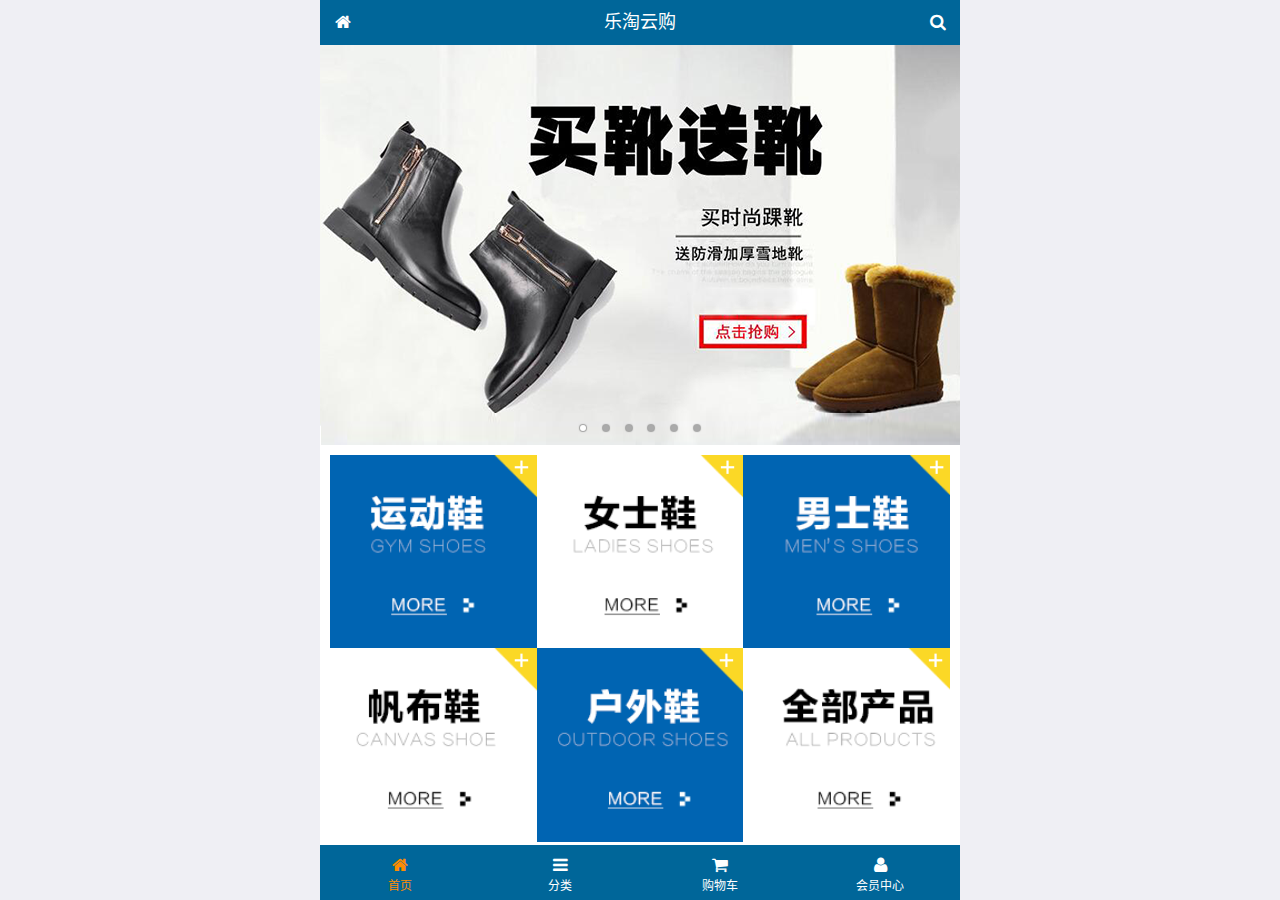
<file: public/mobile/index.html>
<!DOCTYPE html>
<html lang="zh-CN">
<head>
  <meta charset="UTF-8">
  <meta name="viewport"
        content="width=device-width, user-scalable=no, initial-scale=1.0, maximum-scale=1.0, minimum-scale=1.0">
  <title>乐淘商城-首页</title>
  <link rel="icon" href="favicon.ico" type="image/x-icon">

  <link rel="stylesheet" href="lib/mui/css/mui.css">
  <link rel="stylesheet" href="lib/fa/css/font-awesome.css">
  <link rel="stylesheet" href="css/common.css">
  <link rel="stylesheet" href="css/index.css">

</head>
<body>


<div class="lt_container">
  <div class="lt_header">
  
    <a href="index.html" class="icon_left"><span class="fa fa-home"></span></a>
    <h4>乐淘云购</h4>
    <a href="search.html" class="icon_right"><span class="fa fa-search"></span></a>
  </div>

  <div class="lt_content">

    <!--mui-scroll-wrapper-->
    <div class="mui-scroll-wrapper">
      <div class="mui-scroll">
        <!--这里放置真实显示的DOM内容-->

        <!--轮播图-->
        <div class="mui-slider">
          <div class="mui-slider-group mui-slider-loop">
            <div class="mui-slider-item mui-slider-item-duplicate"><a href="#"><img src="images/banner6.png" /></a></div>
            <div class="mui-slider-item"><a href="#"><img src="images/banner1.png" /></a></div>
            <div class="mui-slider-item"><a href="#"><img src="images/banner2.png" /></a></div>
            <div class="mui-slider-item"><a href="#"><img src="images/banner3.png" /></a></div>
            <div class="mui-slider-item"><a href="#"><img src="images/banner4.png" /></a></div>
            <div class="mui-slider-item"><a href="#"><img src="images/banner5.png" /></a></div>
            <div class="mui-slider-item"><a href="#"><img src="images/banner6.png" /></a></div>
            <div class="mui-slider-item mui-slider-item-duplicate"><a href="#"><img src="images/banner1.png" /></a></div>
          </div>
          <!--小圆点-->
          <div class="mui-slider-indicator">
            <div class="mui-indicator mui-active"></div>
            <div class="mui-indicator"></div>
            <div class="mui-indicator"></div>
            <div class="mui-indicator"></div>
            <div class="mui-indicator"></div>
            <div class="mui-indicator"></div>
          </div>
        </div>


        <!--导航-->
        <div class="lt_nav">
          <ul class="mui-clearfix">
            <li><a href="#"><img src="images/nav1.png" alt=""></a></li>
            <li><a href="#"><img src="images/nav2.png" alt=""></a></li>
            <li><a href="#"><img src="images/nav3.png" alt=""></a></li>
            <li><a href="#"><img src="images/nav4.png" alt=""></a></li>
            <li><a href="#"><img src="images/nav5.png" alt=""></a></li>
            <li><a href="#"><img src="images/nav6.png" alt=""></a></li>
          </ul>
        </div>


        <!--商品区-->
        <div class="lt_product">
          <a href="#" class="item">
            <img src="images/product.jpg" alt="">
            <p class="mui-ellipsis-2">adidas阿迪达斯 男式 场下休闲篮球鞋S83700 adidas阿迪达斯 男式</p>
            <p>
              <span class="price">&yen;560</span>
              <span class="oldPrice">&yen;580</span>
            </p>
            <button class="mui-btn-blue">立即购买</button>
          </a>
          <a href="#" class="item">
            <img src="images/product.jpg" alt="">
            <p class="mui-ellipsis-2">adidas阿迪达斯 男式 场下休闲篮球鞋S83700 adidas阿迪达斯 男式</p>
            <p>
              <span class="price">&yen;560</span>
              <span class="oldPrice">&yen;580</span>
            </p>
            <button class="mui-btn-blue">立即购买</button>
          </a>
          <a href="#" class="item">
            <img src="images/product.jpg" alt="">
            <p class="mui-ellipsis-2">adidas阿迪达斯 男式 场下休闲篮球鞋S83700 adidas阿迪达斯 男式</p>
            <p>
              <span class="price">&yen;560</span>
              <span class="oldPrice">&yen;580</span>
            </p>
            <button class="mui-btn-blue">立即购买</button>
          </a>
          <a href="#" class="item">
            <img src="images/product.jpg" alt="">
            <p class="mui-ellipsis-2">adidas阿迪达斯 男式 场下休闲篮球鞋S83700 adidas阿迪达斯 男式</p>
            <p>
              <span class="price">&yen;560</span>
              <span class="oldPrice">&yen;580</span>
            </p>
            <button class="mui-btn-blue">立即购买</button>
          </a>
        </div>


      </div>
    </div>



  </div>


  <div class="lt_footer">
    <ul class="mui-clearfix">
      <li class="now">
        <a href="index.html">
          <span class="fa fa-home"></span>
          <p>首页</p>
        </a>
      </li>
      <li>
        <a href="category.html">
          <span class="fa fa-bars"></span>
          <p>分类</p>
        </a>
      </li>
      <li>
        <a href="cart.html">
          <span class="fa fa-shopping-cart"></span>
          <p>购物车</p>
        </a>
      </li>
      <li>
        <a href="user.html">
          <span class="fa fa-user"></span>
          <p>会员中心</p>
        </a>
      </li>
    </ul>
  </div>
</div>


<script src="lib/mui/js/mui.js"></script>
<script src="js/common.js"></script>

</body>
</html>
</file>
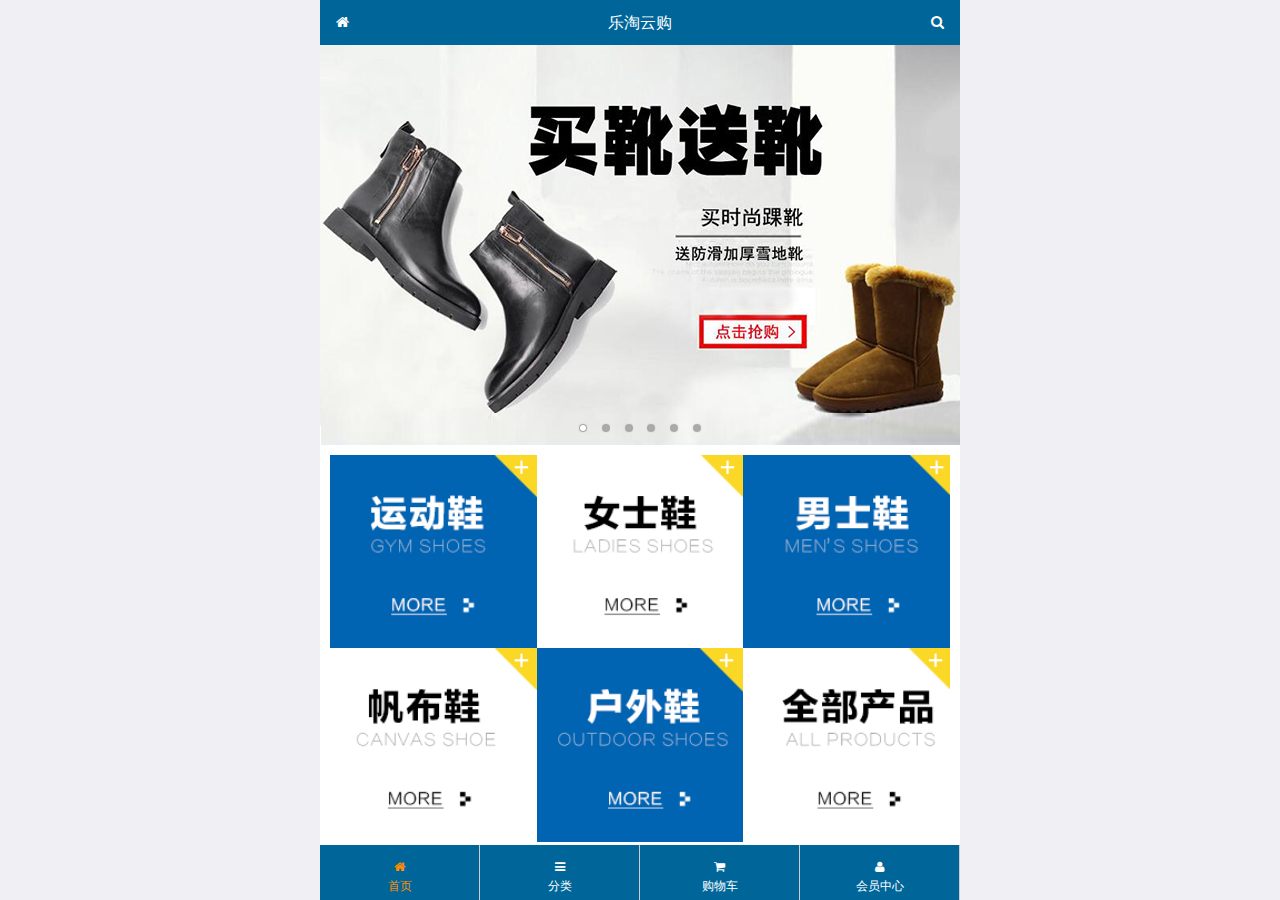
<file: public/mymobile/index.html>
<!DOCTYPE html>
<html>
<head lang="en">
    <meta charset="UTF-8">
    <!--视口-->
    <meta name="viewport" content="width=device-width, user-scalable=no, initial-scale=1.0, maximum-scale=1.0, minimum-scale=1.0"/>
    <title>移动端首页</title>
    <!--导入zepto.css样式-->
    <link rel="stylesheet" href="./lib/fa/css/font-awesome.min.css"/>
    <!--导入mui.css样式-->
    <link rel="stylesheet" href="./lib/mui/css/mui.min.css"/>
    <link rel="stylesheet" href="css/common.css"/>
    <!--导入index.css控制中间样式-->
    <link rel="stylesheet" href="css/index.css"/>
</head>
<body>

<!--大容器居中-->
<div class="container">
    <!--头部-->
    <div class="header">
        <!--左边跳转首页字体图标-->
        <a href="index.html" class="fangzi fa fa-home"></a>
        <!--中间文字-->
        <h3>乐淘云购</h3>
        <!--搜索框-->
        <a href="search.html" class="search fa fa-search"></a>
    </div>
    <!--主体-->
    <div class="main">
        <!--由于区域滚动为默认绝对定位,那么通过定义一个父盒子给相对定位-->
        <div class="lt_wrapper">
            <!--区域滚动:默认为绝对定位-->
            <div class="mui-scroll-wrapper">
                <div class="mui-scroll">
                    <!--轮播图-->
                    <div class="mui-slider">
                        <div class="mui-slider-group mui-slider-loop">
                            <!--支持循环，需要重复图片节点-->
                            <div class="mui-slider-item mui-slider-item-duplicate"><a href="#"><img src="images/banner6.png" /></a></div>
                            <div class="mui-slider-item"><a href="#"><img src="images/banner1.png" /></a></div>
                            <div class="mui-slider-item"><a href="#"><img src="images/banner2.png" /></a></div>
                            <div class="mui-slider-item"><a href="#"><img src="images/banner3.png" /></a></div>
                            <div class="mui-slider-item"><a href="#"><img src="images/banner4.png" /></a></div>
                            <div class="mui-slider-item"><a href="#"><img src="images/banner5.png" /></a></div>
                            <div class="mui-slider-item"><a href="#"><img src="images/banner6.png" /></a></div>
                            <!--支持循环，需要重复图片节点-->
                            <div class="mui-slider-item mui-slider-item-duplicate"><a href="#"><img src="images/banner1.png" /></a></div>
                        </div>
                        <div class="mui-slider-indicator">
                            <div class="mui-indicator mui-active"></div>
                            <div class="mui-indicator"></div>
                            <div class="mui-indicator"></div>
                            <div class="mui-indicator"></div>
                            <div class="mui-indicator"></div>
                            <div class="mui-indicator"></div>
                        </div>
                    </div>
                    <!--导航栏-->
                    <nav class="nav_bar mui-clearfix">
                        <a href="#"><img src="./images/nav1.png" alt=""/></a>
                        <a href="#"><img src="./images/nav2.png" alt=""/></a>
                        <a href="#"><img src="./images/nav3.png" alt=""/></a>
                        <a href="#"><img src="./images/nav4.png" alt=""/></a>
                        <a href="#"><img src="./images/nav5.png" alt=""/></a>
                        <a href="#"><img src="./images/nav6.png" alt=""/></a>
                    </nav>
                    <!--产品-->
                    <div class="products">
                        <ul class="mui-clearfix">
                            <li>
                                <a href="#">
                                    <img src="./images/product.jpg" alt="产品图片"/>
                                    <!--限定只能两行,其他省略-->
                                    <p class="mui-ellipsis-2">adidas阿迪达斯 男式 场下休闲篮球鞋S83700 adidas阿迪达斯 男式 </p>
                                    <p>
                                        <span class="font-text">&yen;560.00</span>
                                        <s>&yen;560.00</s>
                                    </p>
                                    <button class="mui-btn mui-btn-primary btn_buy">立即购买</button>
                                </a>
                            </li>
                            <li>
                                <a href="#">
                                    <img src="./images/product.jpg" alt="产品图片"/>
                                    <!--限定只能两行,其他省略-->
                                    <p class="mui-ellipsis-2">adidas阿迪达斯 男式 场下休闲篮球鞋S83700 adidas阿迪达斯 男式 </p>
                                    <p>
                                        <span class="font-text">&yen;560.00</span>
                                        <s>&yen;560.00</s>
                                    </p>
                                    <button class="mui-btn mui-btn-primary btn_buy">立即购买</button>
                                </a>
                            </li>
                            <li>
                                <a href="#">
                                    <img src="./images/product.jpg" alt="产品图片"/>
                                    <!--限定只能两行,其他省略-->
                                    <p class="mui-ellipsis-2">adidas阿迪达斯 男式 场下休闲篮球鞋S83700 adidas阿迪达斯 男式 </p>
                                    <p>
                                        <span class="font-text">&yen;560.00</span>
                                        <s>&yen;560.00</s>
                                    </p>
                                    <button class="mui-btn mui-btn-primary btn_buy">立即购买</button>
                                </a>
                            </li>
                            <li>
                                <a href="#">
                                    <img src="./images/product.jpg" alt="产品图片"/>
                                    <!--限定只能两行,其他省略-->
                                    <p class="mui-ellipsis-2">adidas阿迪达斯 男式 场下休闲篮球鞋S83700 adidas阿迪达斯 男式 </p>
                                    <p>
                                        <span class="font-text">&yen;560.00</span>
                                        <s>&yen;560.00</s>
                                    </p>
                                    <button class="mui-btn mui-btn-primary btn_buy">立即购买</button>
                                </a>
                            </li>
                            <li>
                                <a href="#">
                                    <img src="./images/product.jpg" alt="产品图片"/>
                                    <!--限定只能两行,其他省略-->
                                    <p class="mui-ellipsis-2">adidas阿迪达斯 男式 场下休闲篮球鞋S83700 adidas阿迪达斯 男式 </p>
                                    <p>
                                        <span class="font-text">&yen;560.00</span>
                                        <s>&yen;560.00</s>
                                    </p>
                                    <button class="mui-btn mui-btn-primary btn_buy">立即购买</button>
                                </a>
                            </li>
                            <li>
                                <a href="#">
                                    <img src="./images/product.jpg" alt="产品图片"/>
                                    <!--限定只能两行,其他省略-->
                                    <p class="mui-ellipsis-2">adidas阿迪达斯 男式 场下休闲篮球鞋S83700 adidas阿迪达斯 男式 </p>
                                    <p>
                                        <span class="font-text">&yen;560.00</span>
                                        <s>&yen;560.00</s>
                                    </p>
                                    <button class="mui-btn mui-btn-primary btn_buy">立即购买</button>
                                </a>
                            </li>
                            <li>
                                <a href="#">
                                    <img src="./images/product.jpg" alt="产品图片"/>
                                    <!--限定只能两行,其他省略-->
                                    <p class="mui-ellipsis-2 ">adidas阿迪达斯 男式 场下休闲篮球鞋S83700 adidas阿迪达斯 男式 </p>
                                    <p>
                                        <span class="font-text">&yen;560.00</span>
                                        <s>&yen;560.00</s>
                                    </p>
                                    <button class="mui-btn mui-btn-primary btn_buy">立即购买</button>
                                </a>
                            </li>
                            <li>
                                <a href="#">
                                    <img src="./images/product.jpg" alt="产品图片"/>
                                    <!--限定只能两行,其他省略-->
                                    <p class="mui-ellipsis-2">adidas阿迪达斯 男式 场下休闲篮球鞋S83700 adidas阿迪达斯 男式 </p>
                                    <p>
                                        <span class="font-text">&yen;560.00</span>
                                        <s>&yen;560.00</s>
                                    </p>
                                    <button class="mui-btn mui-btn-primary btn_buy">立即购买</button>
                                </a>
                            </li>
                        </ul>
                    </div>
                </div>
            </div>
        </div>
    </div>
    <!--底部-->
    <div class="footer">
        <!--列表-->
        <ul>
            <li class="now">
                <a href="index.html">
                    <span class="fa fa-home"></span>
                    <p>首页</p>
                </a>
            </li>
            <li>
                <a href="category.html">
                    <span class="fa fa-bars"></span>
                    <p>分类</p>
                </a>
            </li>
            <li>
                <a href="#">
                    <span class="fa fa-shopping-cart"></span>
                    <p>购物车</p>
                </a>
            </li>
            <li>
                <a href="#">
                    <span class="fa fa-user"></span>
                    <p>会员中心</p>
                </a>
            </li>
        </ul>
    </div>
</div>




<!--导入zepto.js-->
<script  src="lib/zepto/zepto.min.js"></script>
<!--导入mui.js-->
<script src="lib/mui/js/mui.min.js"></script>
<!--导入公共.js-->
<script src="js/common.js"></script>
<!--导入index.js-->
<script src="js/index.js"></script>
</body>
</html>
</file>
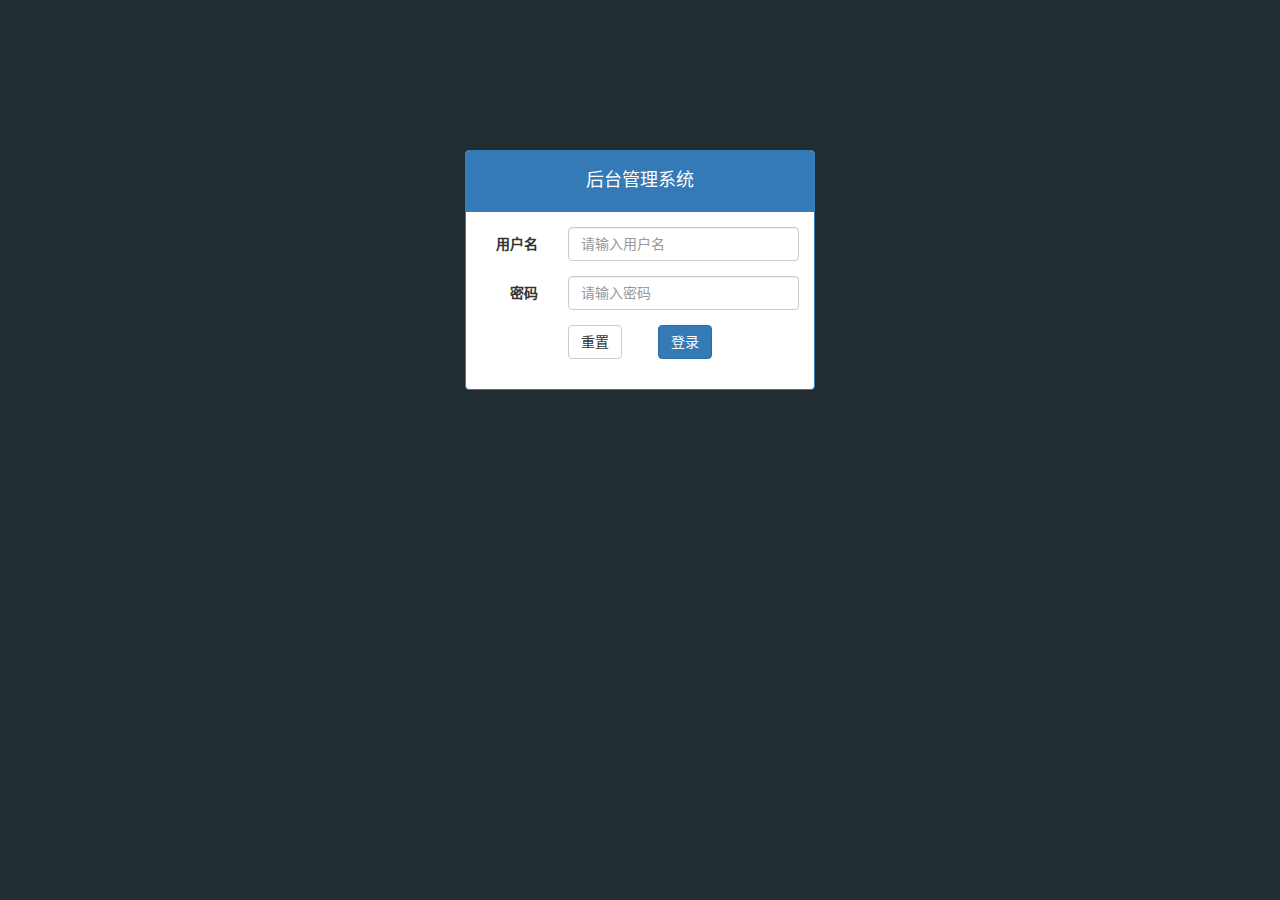
<file: public/back/login.html>
<!DOCTYPE html>
<html lang="zh-CN">
<head>
  <meta charset="UTF-8">
  <title>乐淘管理系统-登录</title>
  <link rel="stylesheet" href="lib/bootstrap/css/bootstrap.min.css">
  <link rel="stylesheet" href="lib/bootstrap-validator/css/bootstrapValidator.min.css">
  <link rel="stylesheet" href="lib/nprogress/nprogress.css">
  <link rel="stylesheet" href="css/common.css">
</head>
<body class="login_bg">

<div class="container">
  <div class="col-md-4 col-md-offset-4">
    <div class="panel panel-primary mt_150">
      <div class="panel-heading">
        <h4>后台管理系统</h4>
      </div>
      <div class="panel-body">
        <form class="form-horizontal">
          <div class="form-group">
            <label for="username" class="col-sm-3 control-label">用户名</label>
            <div class="col-sm-9">
              <input type="text" name="username" class="form-control" autocomplete="off" id="username" placeholder="请输入用户名">
            </div>
          </div>
          <div class="form-group">
            <label for="password" class="col-sm-3 control-label">密码</label>
            <div class="col-sm-9">
              <input type="password" name="password" class="form-control" id="password" placeholder="请输入密码">
            </div>
          </div>
          <div class="form-group">
            <div class="col-sm-offset-3 col-sm-6">
              <button type="reset" class="btn btn-default pull-left">重置</button>
              <button type="submit" class="btn btn-primary pull-right">登录</button>
            </div>
          </div>
        </form>
      </div>
    </div>
  </div>
</div>


<script src="lib/jquery/jquery.min.js"></script>
<script src="lib/bootstrap/js/bootstrap.min.js"></script>
<script src="lib/bootstrap-validator/js/bootstrapValidator.min.js"></script>
<script src="lib/nprogress/nprogress.js"></script>
<script src="js/common.js"></script>
<script src="js/login.js"></script>
</body>
</html>
</file>
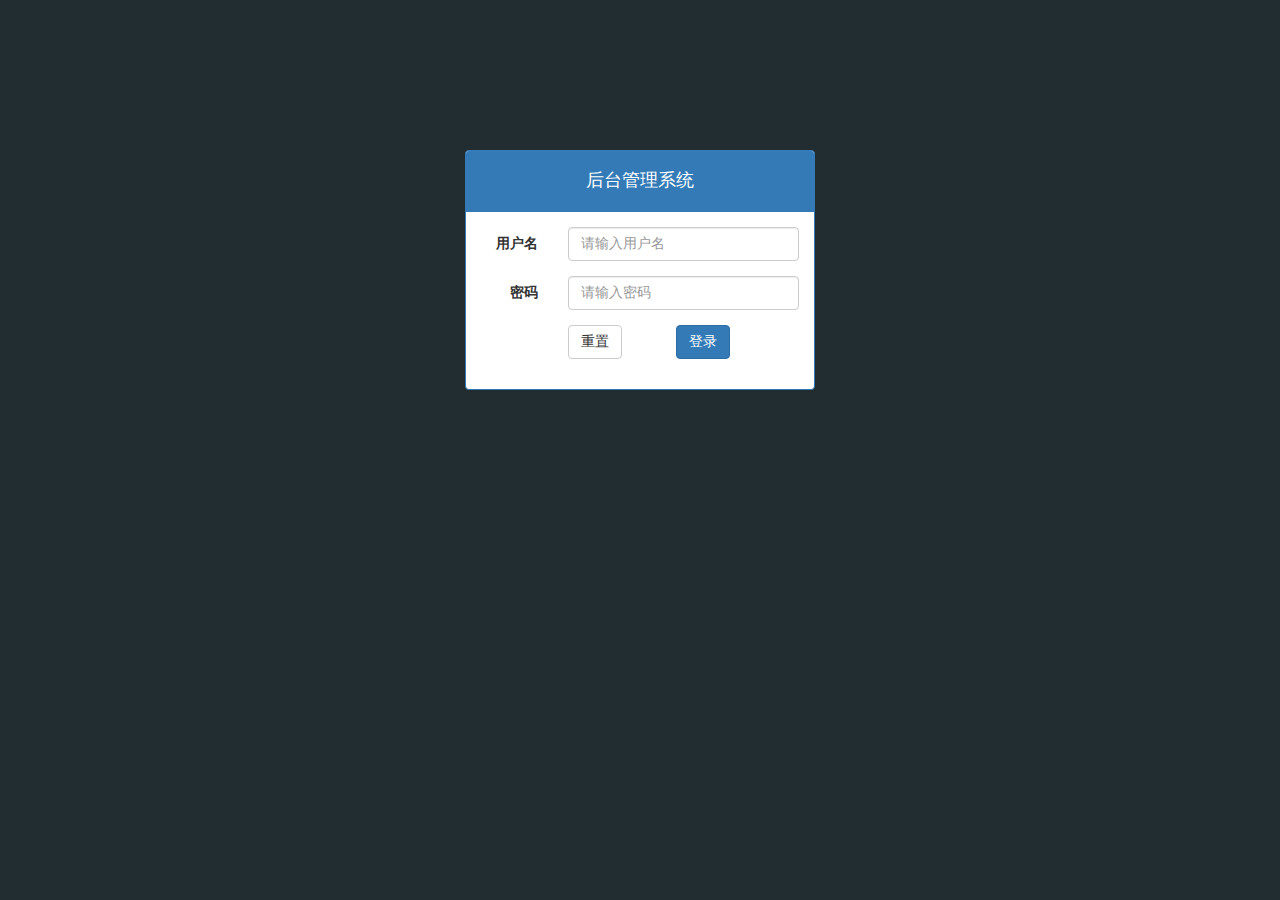
<file: public/manage/login.html>
<!DOCTYPE html>
<html>
<head lang="en">
    <meta charset="UTF-8">
    <title>后台管理系统-登录</title>
    <link rel="stylesheet" href="assets/bootstrap/css/bootstrap.min.css"/>
    <link rel="stylesheet" href="assets/bootstrap-validator/css/bootstrapValidator.min.css"/>
    <link rel="stylesheet" href="assets/nprogress/nprogress.css"/>
    <link rel="stylesheet" href="css/admin.css"/>
</head>
<body class="bg_login">
<div class="container">
    <div class="col-md-4 col-md-offset-4">
        <div class="panel panel-primary mt_150">
            <div class="panel-heading text-center"><h4>后台管理系统</h4></div>
            <div class="panel-body">
                <form id="login" class="form-horizontal" autocomplete="off">
                    <div class="form-group">
                        <label for="inputUserName3" class="col-sm-3 control-label">用户名</label>
                        <div class="col-sm-9">
                            <input name="username" type="text" class="form-control" id="inputUserName3" placeholder="请输入用户名">
                        </div>
                    </div>
                    <div class="form-group">
                        <label for="inputPassword3" class="col-sm-3 control-label">密码</label>
                        <div class="col-sm-9">
                            <input name="password" type="password" class="form-control" id="inputPassword3" placeholder="请输入密码">
                        </div>
                    </div>
                    <div class="form-group">
                        <div class="col-sm-offset-3 col-sm-10">
                            <button type="reset" class="btn btn-default mr_50">重置</button>
                            <button type="submit" class="btn btn-primary">登录</button>
                        </div>
                    </div>
                </form>
            </div>
        </div>
    </div>
</div>
<script src="assets/jquery/jquery.min.js"></script>
<script src="assets/bootstrap/js/bootstrap.min.js"></script>
<script src="assets/bootstrap-validator/js/bootstrapValidator.min.js"></script>
<script src="assets/nprogress/nprogress.js"></script>
<script src="js/admin.js"></script>
<script src="js/login.js"></script>
</body>
</html>
</file>
<file: public/mobile/css/common.css>
@charset "UTF-8";
html, body {
  height: 100%;
}


* {
  margin: 0;
  padding: 0;
  list-style: none;
}

/*让所有图片默认都是100%*/
img {
  width: 100%;
  display: block;
}

.lt_container {
  width: 100%;
  height: 100%;
  background-color: #fff;
  max-width: 640px;
  min-width: 320px;
  margin: 0 auto;
  position: relative;
  padding-top: 45px;
  padding-bottom: 55px;
}

.lt_header {
  width: 100%;
  height: 45px;
  background-color: #069;
  position: absolute;
  top: 0;
}

.lt_header .icon_left,
.lt_header .icon_right {
  height: 45px;
  width: 45px;
  position: absolute;
  top: 0;
  color: #fff;
  text-align: center;
  line-height: 45px;
}

.lt_header .icon_left {
  left: 0;
}


.lt_header .icon_right {
  right: 0;
}

.lt_header h4 {
  text-align: center;
  color: #fff;
  line-height: 45px;
  font-weight: 400;
  margin: 0;
}

.lt_content {
  width: 100%;
  height: 100%;
  position: relative;
  overflow: hidden;

}

.lt_footer {
  width: 100%;
  height: 55px;
  background-color: #069;
  position: absolute;
  bottom: 0;
  overflow: hidden;
}

.lt_footer li {
  float: left;
  width: 25%;
  text-align: center;
  padding: 10px 0;
  color: #fff;
}

.lt_footer li.now a {
  color: darkorange;
}

.lt_footer li.now p {
  color: darkorange;
}

.lt_footer li a {
  color: #fff;
}

.lt_footer li p {
  color: #fff;
  font-size: 12px;
  margin: 0;
}



/*商品样式*/
.lt_product {
  padding: 10px;
}

.lt_product .item {
  border: 1px solid #ccc;
  width: 48%;
  float: left;
  text-align: center;
  padding: 10px 0;
  margin-bottom: 10px;
}

.lt_product .item:nth-child(odd){
  margin-right: 4%;
}

.lt_product .item .proName {
  height: 40px;
}

.lt_product .item .price {
  color: red;
}

.lt_product .item .oldPrice {
  text-decoration: line-through;
}



/*搜索框样式*/
.lt_search {
  padding: 10px;
  position: relative;
}

.lt_search input {
  width: 100%;
  height: 34px;
  border: 1px solid #007aff;
  font-size: 12px;
  border-radius: 5px;
  margin: 0;
}

.lt_search button {
  position: absolute;
  top: 10px;
  right: 10px;
  border-radius: 0 5px 5px 0;
}
</file>
<file: public/mobile/css/index.css>
@charset "UTF-8";

/*导航*/
.lt_nav {
  padding: 10px;
}

.lt_nav li {
  float: left;
  width: 33.33%;
}
</file>
<file: public/mymobile/css/common.css>
*{
    margin:0;
    padding:0;
    box-sizing: border-box;
}
html,body{
    height: 100%;
}
/*顶部*/
.header h3{
    margin:0px;
}
ul{
    list-style: none;
}
/*大容器*/
.container{
    min-width: 320px;
    max-width: 640px;
    height: 100%;
    width: 100%;
    margin: 0 auto;
    /*position: absolute;*/
    overflow: hidden;
    position: relative;
}
/*顶部高度*/
.header{
    height: 45px;
    width: 100%;
    background-color: #069;
    position: absolute;
    top:0px;
    left: 0px;
}
/*顶部左边房子*/
.fangzi{
    position: absolute;
    left: 0px;
    top:0px;
    color: #ffffff;
    font-size: 14px;
    height: 45px;
    width: 45px;
    line-height: 45px;
    text-align: center;
}
/*分类页的返回*/
.fanhui{
    position: absolute;
    left: 0px;
    top:0px;
    color: #ffffff;
    font-size: 20px;
    height: 45px;
    width: 45px;
    line-height: 45px;
    text-align: center;
}
/*右边搜索框*/
.search{
    position: absolute;
    right: 0px;
    top:0px;
    color: #fff;
    font-size: 14px;
    height: 45px;
    width: 45px;
    line-height: 45px;
    text-align: center;
}
.header h3{
    text-align: center;
    line-height: 45px;
    color: #fff;
    font-weight: 400;
    font-size: 16px;
    margin:0px;
}

/*主体*/
.main{
    width:100%;
    height:100%;
    background-color: #fff;
    padding-top:45px;
    padding-bottom: 55px;
}
/*滚动区域赋一个父盒子*/
.main .lt_wrapper{
    width: 100%;
    height: 100%;
    position: relative;
}


/*底部*/
.footer{
    height: 55px;
    width: 100%;
    background-color: #069;
    position: absolute;
    bottom: 0px;
    left: 0px;
}
/*底部li标签*/
.footer ul li{
    float: left;
    width: 25%;
    border-right: 1px solid #ccc;
    height: 55px;
    text-align: center;
    padding-top:10px;
}
/*为a标签和p标签设置一个类为now*/
.footer ul li.now a span{
    color:darkorange;
}
.footer ul li.now a p{
    color:darkorange;
}
/*控制底部a标签中的p*/
.footer ul li a p{
    color:#fff;
    font-size: 12px;
}
/*控制底部a标签中的span标签*/
.footer ul li a span{
    color:#fff;
    font-size: 12px;
}
</file>
<file: public/mymobile/css/index.css>
/*中间区域*/
/*控制轮播图图片的宽度高度*/
.main .lt_wrapper .mui-slider-group img{
    width: 100%;
}
/*导航*/
.main .nav_bar{
    padding:10px;
}
/*控制图片*/
.main .nav_bar a img{
    float: left;
    width: 33.3333%;
}
/*产品列表*/
.products{
    padding:5px 10px;
}
/*控制li标签*/
.products ul li{
    float: left;
    width:48%;
    border:1px solid #ccc;
    text-align: center;
}
/*单独控制偶数的margin或者padding-left*/
.products ul li:nth-child(2n){
    margin-left: 4%;
    margin-bottom: 10px;
}
/*单独控制奇数的底部距离*/
.products ul li:nth-child(2n+1){
    margin-bottom: 10px;
}
/*控制价格颜色*/
.products ul li span.font-text{
    font-size: 14px;
    color:red!important;
}
/*产品图片*/
.products ul li img{
    width: 100%;
}
/*产品栏立即购买*/
.btn_buy{
    margin-bottom: 20px;
    font-size: 12px;
    color:#fff;
    font-weight: 400;
}
</file>
<file: public/back/lib/nprogress/nprogress.css>
/* Make clicks pass-through */
#nprogress {
  pointer-events: none;
}

#nprogress .bar {
  background: greenyellow;

  position: fixed;
  z-index: 10000;
  top: 0;
  left: 0;

  width: 100%;
  height: 2px;
}

/* Fancy blur effect */
#nprogress .peg {
  display: block;
  position: absolute;
  right: 0px;
  width: 100px;
  height: 100%;
  box-shadow: 0 0 10px #29d, 0 0 5px #29d;
  opacity: 1.0;

  -webkit-transform: rotate(3deg) translate(0px, -4px);
      -ms-transform: rotate(3deg) translate(0px, -4px);
          transform: rotate(3deg) translate(0px, -4px);
}

/* Remove these to get rid of the spinner */
#nprogress .spinner {
  display: block;
  position: fixed;
  z-index: 1031;
  top: 15px;
  right: 15px;
}

#nprogress .spinner-icon {
  width: 18px;
  height: 18px;
  box-sizing: border-box;

  border: solid 2px transparent;
  border-top-color: #29d;
  border-left-color: #29d;
  border-radius: 50%;

  -webkit-animation: nprogress-spinner 400ms linear infinite;
          animation: nprogress-spinner 400ms linear infinite;
}

.nprogress-custom-parent {
  overflow: hidden;
  position: relative;
}

.nprogress-custom-parent #nprogress .spinner,
.nprogress-custom-parent #nprogress .bar {
  position: absolute;
}

@-webkit-keyframes nprogress-spinner {
  0%   { -webkit-transform: rotate(0deg); }
  100% { -webkit-transform: rotate(360deg); }
}
@keyframes nprogress-spinner {
  0%   { transform: rotate(0deg); }
  100% { transform: rotate(360deg); }
}
</file>
<file: public/back/css/common.css>
@charset "UTF-8";
html,body {
  height: 100%;
}

* {
  margin: 0;
  padding: 0;
  list-style: none;
}

a {
  text-decoration: none;
}

a:link, a:visited, a:hover, a:active {
  text-decoration: none;
}



.login_bg {
  background-color: #222d32;
}

.mt_150 {
  margin-top: 150px;
}

.panel h4 {
  text-align: center;
}


/*首页*/
.lt_aside {
  width: 180px;
  height: 100%;
  background-color: #222d32;
  position: absolute;
  left: 0;
  transition: all 1s;
}

.lt_aside.now {
  left: -180px;
}

.lt_aside .brand a {
  display: block;
  width: 180px;
  height: 50px;
  background-color: #367fa9;
  color: #fff;
  text-align: center;
  line-height: 50px;
  font-size: 24px;
}

.lt_aside .user {
  width: 180px;
  height: 150px;
}

.lt_aside .user img {
  width: 80px;
  height: 80px;
  display: block;
  margin: 30px auto 0;
  border-radius: 50%;
}

.lt_aside .user p {
  height: 40px;
  line-height: 40px;
  color: #fff;
  text-align: center;
  font-size: 16px;
}


.lt_aside .nav a {
  display: block;
  height: 40px;
  line-height: 40px;
  color: #ddd;
  padding-left: 30px;
  border: 3px solid transparent;
}


.lt_aside .nav a.now {
  border-left-color: #069;
  background-color: #1d1f21;
  color: #fff;
}

.lt_aside .nav .child a {
  padding-left: 50px;
}

.lt_main {
  height: 100%;
  padding-left: 180px;
  transition: all 1s;
  background-color: antiquewhite;
}

.lt_main.now{
  padding-left: 0;
}

.lt_main .topbar {
  height: 50px;
  background-color: #3c8dbc;
  padding: 0 20px;
  line-height: 50px;
  margin-bottom: 20px;
}

.lt_main .topbar a{
  color: #fff;
  font-size: 16px;
}


.pic_left,
.pic_right {
  width: 45%;
  height: 400px;
}
/*添加分类按钮*/
.lt_content .btn{
  margin-bottom: 20px;
}
/*上传图片按钮*/
.file_img{
  position: relative;
}
#fileupload{
  position: absolute;
  bottom: 5px;
  right: -3px;
  opacity: 0;
}
/*控制th默认左对齐为中间对齐*/
.table tr th{
  text-align: center;
}
</file>
<file: public/manage/assets/nprogress/nprogress.css>
/* Make clicks pass-through */
#nprogress {
  pointer-events: none;
}

#nprogress .bar {
  background: greenyellow;

  position: fixed;
  z-index: 10000;
  top: 0;
  left: 0;

  width: 100%;
  height: 2px;
}

/* Fancy blur effect */
#nprogress .peg {
  display: block;
  position: absolute;
  right: 0px;
  width: 100px;
  height: 100%;
  box-shadow: 0 0 10px #29d, 0 0 5px #29d;
  opacity: 1.0;

  -webkit-transform: rotate(3deg) translate(0px, -4px);
      -ms-transform: rotate(3deg) translate(0px, -4px);
          transform: rotate(3deg) translate(0px, -4px);
}

/* Remove these to get rid of the spinner */
#nprogress .spinner {
  display: block;
  position: fixed;
  z-index: 1031;
  top: 15px;
  right: 15px;
}

#nprogress .spinner-icon {
  width: 18px;
  height: 18px;
  box-sizing: border-box;

  border: solid 2px transparent;
  border-top-color: #29d;
  border-left-color: #29d;
  border-radius: 50%;

  -webkit-animation: nprogress-spinner 400ms linear infinite;
          animation: nprogress-spinner 400ms linear infinite;
}

.nprogress-custom-parent {
  overflow: hidden;
  position: relative;
}

.nprogress-custom-parent #nprogress .spinner,
.nprogress-custom-parent #nprogress .bar {
  position: absolute;
}

@-webkit-keyframes nprogress-spinner {
  0%   { -webkit-transform: rotate(0deg); }
  100% { -webkit-transform: rotate(360deg); }
}
@keyframes nprogress-spinner {
  0%   { transform: rotate(0deg); }
  100% { transform: rotate(360deg); }
}
</file>
<file: public/manage/css/admin.css>
body{
    font-family: "Microsoft YaHei";
}
a:hover,a:active,a:focus{
    text-decoration: none;
}
/*login page*/
.bg_login{
    background: #222d32;
}
.mt_150{
    margin-top: 150px;
}
.mr_50{
    margin-right: 50px;
}
.mb_15{
    margin-bottom: 15px;
}
/*main page*/
.ad_aside{
    width: 180px;
    height: 100%;
    background: #222d32;
    position: absolute;
}
.ad_aside .brand{
    width: 100%;
    height: 50px;
    background: #367fa9;
}
.ad_aside .brand a{
    color: #fff;
    display: block;
    line-height: 50px;
    text-align: center;
    font-size: 20px;
    font-weight: bold;
}
.ad_aside .user{
    padding: 30px 20px;
}
.ad_aside .user img{
    width: 50px;
    height: 50px;
    border-radius: 25px;
    overflow: hidden;
}
.ad_aside .user span{
    color: #fff;
    font-size: 12px;
}
.ad_aside .menu ul{
    list-style: none;
    margin: 0;
    padding: 0;
}
.ad_aside .menu ul li{
}
.ad_aside .menu ul li a{
    display: block;
    height: 40px;
    line-height: 40px;
    color: #aaa;
    border: 3px solid transparent;
    padding-left: 30px;
}
.ad_aside .menu ul li.now > a{
    border-left-color: #3c8dbc;
    background: #1d1f21;
    color: #fff;
}
.ad_aside .menu ul li .child a{
    height: 30px;
    line-height: 30px;
    padding-left: 50px;
    font-size: 12px;
}
.ad_aside .menu ul li .child a.now{
    color: #fff;
}



.ad_section{
    padding-left: 180px;
}
.ad_section.menu{
    padding-left: 0;
}
.ad_section .ad_nav{
    height: 50px;
    background: #3c8dbc;
    margin-bottom: 20px;
}
.ad_section .ad_nav a{
    font-size: 16px;
    color: #fff;
    margin-top: 14px;
}
.ad_section .ad_nav a:first-child{
    margin-left: 15px;
    float: left;
}
.ad_section .ad_nav a:last-child{
    margin-right: 15px;
    float: right;
}

.ad_content{
    margin-top: 20px;
}
.ad_content .picTable{
    float: left;
    width: 45%;
    height: 400px;
}
.ad_content .picTable:first-child{
    margin-right: 10%;
}

.table th,.table td{
    text-align: center;
}
.page{
    text-align: right;
}
.page .pagination{
    margin-top: 0;
}
</file>
<file: public/back/lib/bootstrap-validator/css/bootstrapValidator.min.css>
/*!
 * BootstrapValidator (http://bootstrapvalidator.com)
 * The best jQuery plugin to validate form fields. Designed to use with Bootstrap 3
 *
 * @version     v0.5.1, built on 2014-08-22 4:55:09 PM
 * @author      https://twitter.com/nghuuphuoc
 * @copyright   (c) 2013 - 2014 Nguyen Huu Phuoc
 * @license     MIT
 */

.bv-form .help-block{margin-bottom:0}.bv-form .tooltip-inner{text-align:left}.nav-tabs li.bv-tab-success>a{color:#3c763d}.nav-tabs li.bv-tab-error>a{color:#a94442}
</file>
<file: public/manage/assets/bootstrap-validator/css/bootstrapValidator.min.css>
/*!
 * BootstrapValidator (http://bootstrapvalidator.com)
 * The best jQuery plugin to validate form fields. Designed to use with Bootstrap 3
 *
 * @version     v0.5.1, built on 2014-08-22 4:55:09 PM
 * @author      https://twitter.com/nghuuphuoc
 * @copyright   (c) 2013 - 2014 Nguyen Huu Phuoc
 * @license     MIT
 */

.bv-form .help-block{margin-bottom:0}.bv-form .tooltip-inner{text-align:left}.nav-tabs li.bv-tab-success>a{color:#3c763d}.nav-tabs li.bv-tab-error>a{color:#a94442}
</file>
